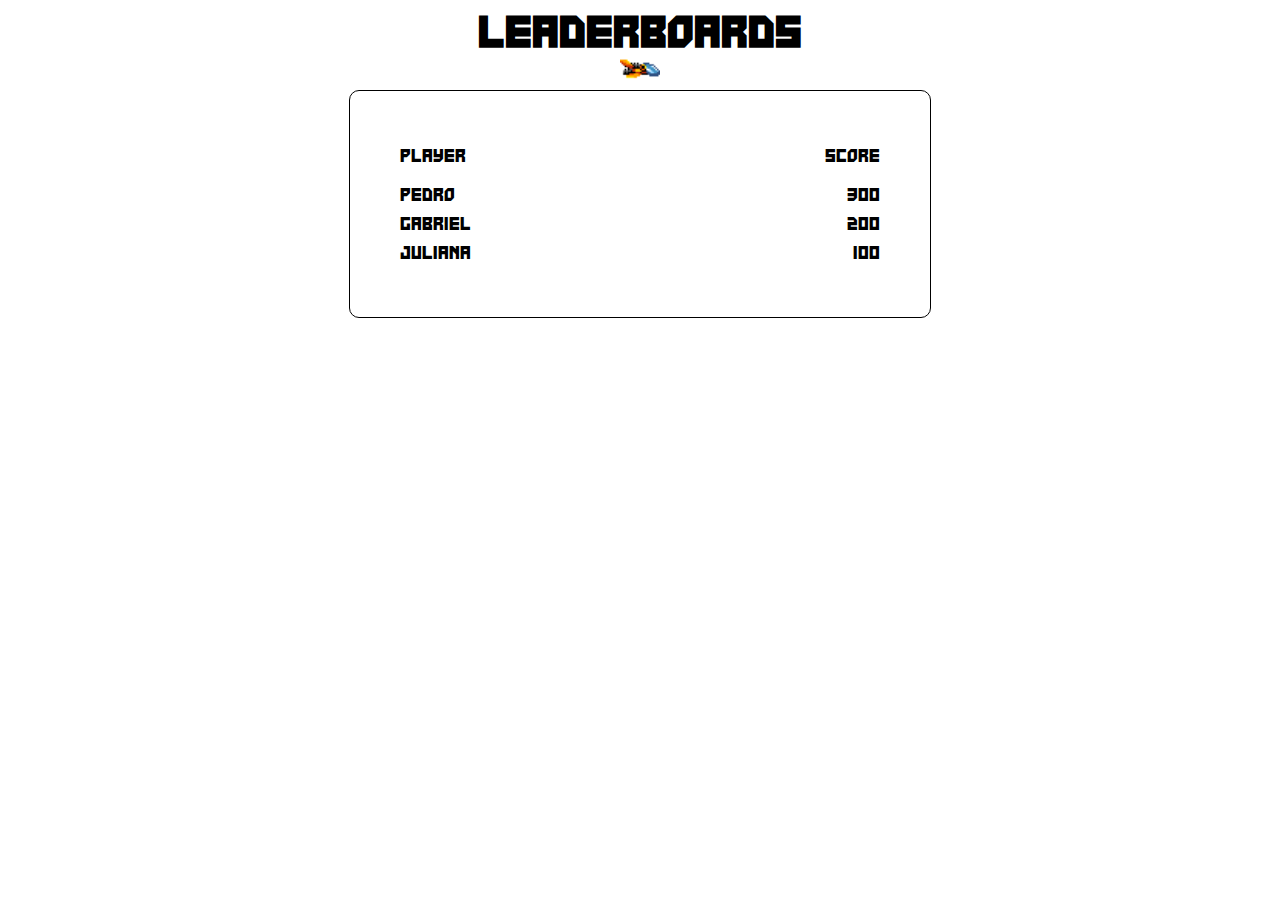
<file: klonus-leaderboards/template/index.html>
<!DOCTYPE html>
<html lang="pt-BR" xmlns:th="http://thymeleaf.org"></html>
<head>
    <meta charset="UTF-8">
    <meta http-equiv="X-UA-Compatible" content="IE=edge">
    <meta name="viewport" content="width=device-width, initial-scale=1.0">
    <title>Ranking</title>
    <link rel="stylesheet" href="css/index.css">
    <link rel="stylesheet" href="css/reset.css">

</head>
<body>
    <div class="container">
        <h1>LEADERBOARDS</h1>
        <div class="nave"><img src="player1.png"></div>
        <ul class="leaders">
            <li class="modelo"><span>Player</span> <span>Score</span></li>
            <li><span>pedro</span> <span>300</span></li>
            <li><span>gabriel</span> <span>200</span></li>
            <li><span>juliana</span> <span>100</span></li>
        </ul>
        </div>
    </div>
</body>
</html>
</file>
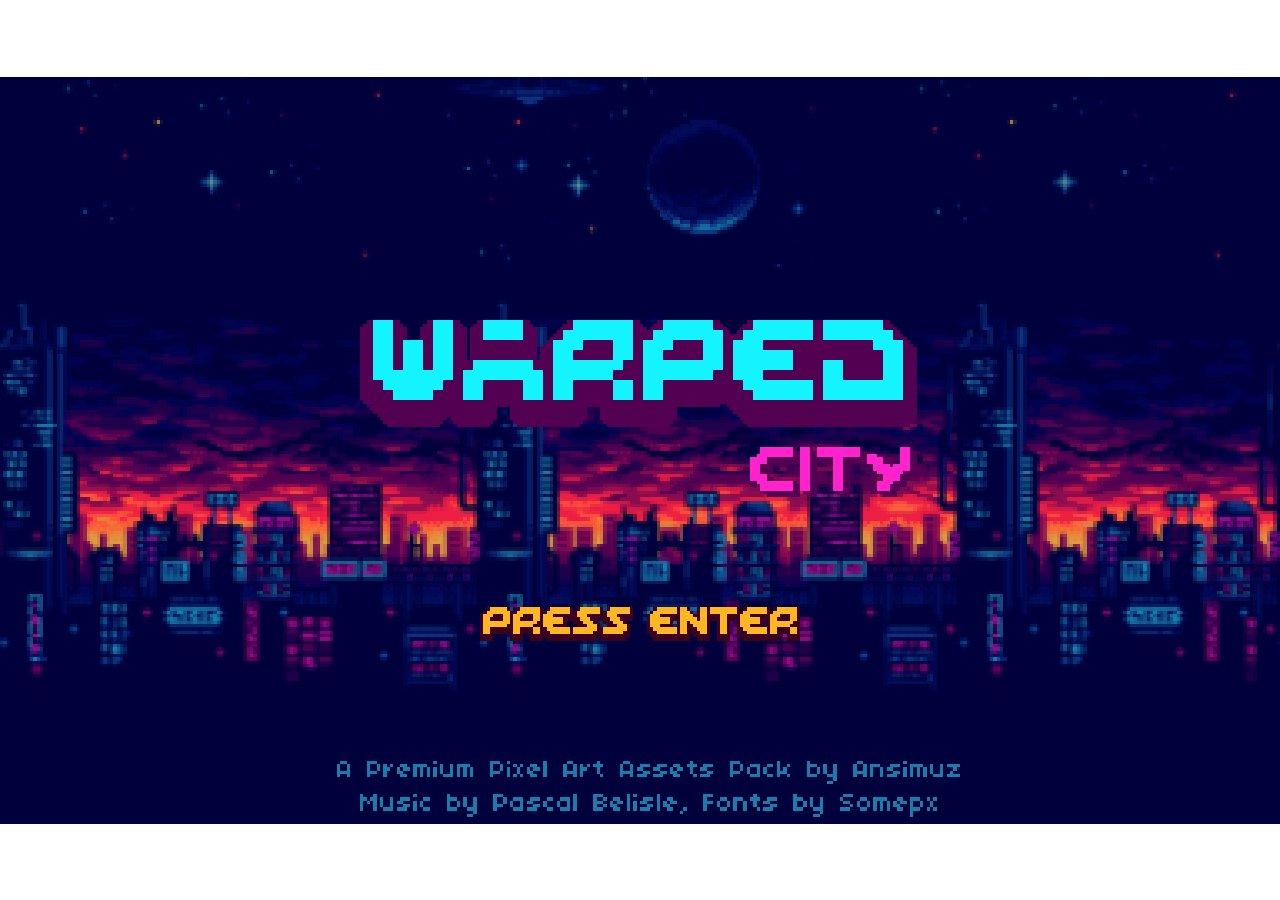
<file: Assets/warped city files/warped city files/demo/index.html>
<!DOCTYPE html>
<html>
<head>
    <meta charset="utf-8" />
    <title> Demo </title>

    <style type="text/css">


        *{
            margin: 0;
            padding: 0;
        }

        .hiddenText{
            font-family: Bandit;
            visibility: hidden;
            height: 0;
        }

        #gameDiv{
            width: 500px;
            height: 288px;
        }

        canvas {
            image-rendering: -moz-crisp-edges;
            image-rendering: -webkit-crisp-edges;
            image-rendering: pixelated;
        }
    </style>

    <script type="text/javascript" src="phaser.min.js"></script>
    <script type="text/javascript" src="game.js"></script>

    <meta name="viewport" content="initial-scale=1 user-scalable=0" />


</head>
<body>
</body>
</html>
</file>
<file: klonus-leaderboards/template/css/index.css>
@font-face {
    font-family: 'powerline';
    src: url(../font/Pixel\ Powerline.ttf) format('truetype');
}

body {
    font-family: 'powerline';
    text-transform: uppercase;
}

.container {
    display: flex;
    flex-direction: column;
    margin: 0 auto;
    align-items: center;
    max-width: 800px;
}

.leaders {
    width: 60%;
    border: black 1px solid;
    border-style: groove;
    border-radius: 10px;
    padding: 40px 50px 50px 50px;
}

h1{
    font-size: 40px;
}

@media(max-width: 600px){
    h1{
        font-size: 30px;
    }
   
}

.nave{
    width: 40px;
}

.nave img{
    width: 100%;
}

ul{
    display: flex;
    flex-direction: column;
}

ul li{
    display: flex;
    flex-direction: row;
    justify-content: space-between;
    padding: 5px 0px 5px 0px;
}

.modelo{
    margin: 10px 0px 10px 0px;
}
</file>
